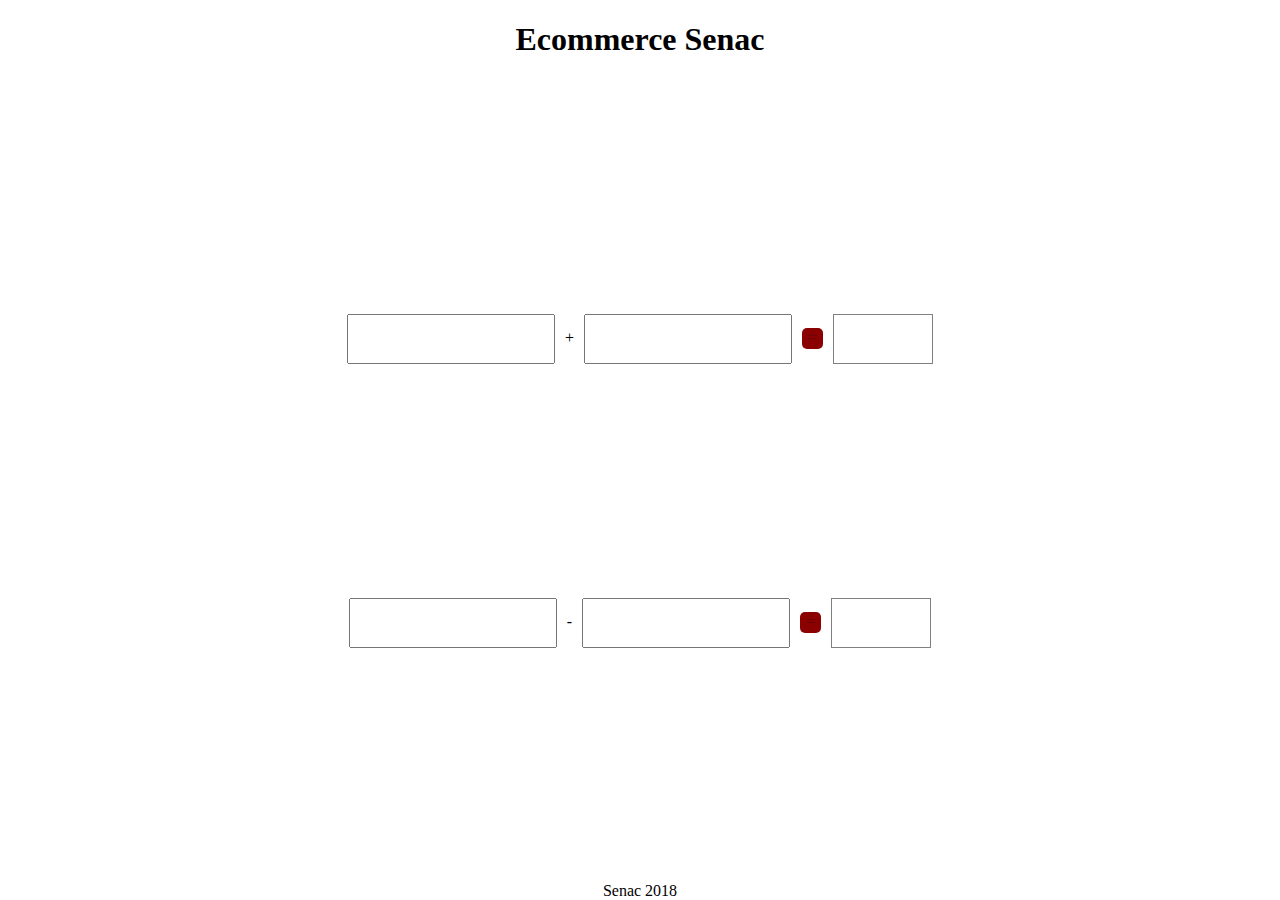
<file: calculadora/index.html>
<!DOCTYPE html>
<html lang="pt-BR">

<head>
    <meta charset="UTF-8">
    <meta name="viewport" content="width=device-width, initial-scale=1.0">
    <meta http-equiv="X-UA-Compatible" content="ie=edge">
    <title>Ecommerce Senac</title>
    <link rel="stylesheet" href="normalize.css">
    <link rel="stylesheet" href="index.css">
</head>

<body>

    <head>
        <h1 class="titulo">Ecommerce Senac</h1>
    </head>
    <section id="section-soma">
        <input class="item" id="number1" type="number">
        <span class="item">+</span>
        <input class="item" id="number2" type="number">

        <button class="item" disabled id="botao-somar">=</button>

        <span id="resultado-soma" class="resultado"></span>
    </section>
    <section id="section-sub">
        <input class="item" id="number3" type="number">
        <span class="item">-</span>
        <input class="item" id="number4" type="number">

        <button class="item" disabled id="botao-sub">=</button>

        <span id="resultado-sub" class="resultado"></span>
    </section>
    <footer>
        Senac 2018
    </footer>

    <script src="index.js"></script>
</body>

</html>
</file>
<file: calculadora/index.css>
body {
    height: 100vh;
    display: flex;
    flex-direction: column;
    align-items: center;
    justify-content: space-between;
}

section {
    display: flex;
    align-items: center;
    justify-content: space-between;
}

section .item {
    margin-right: 10px;
}

section button {
    border: none;
    border-radius: 5px;
    background-color: lightgreen;
}

section button:disabled {
    background-color: darkred;
}

input {
    height: 50px;
}

span.resultado {
    border: 1px solid gray;
    height: 50px;
    min-width: 100px;
    display: flex;
    align-items: center;
    justify-content: center;
}
</file>
